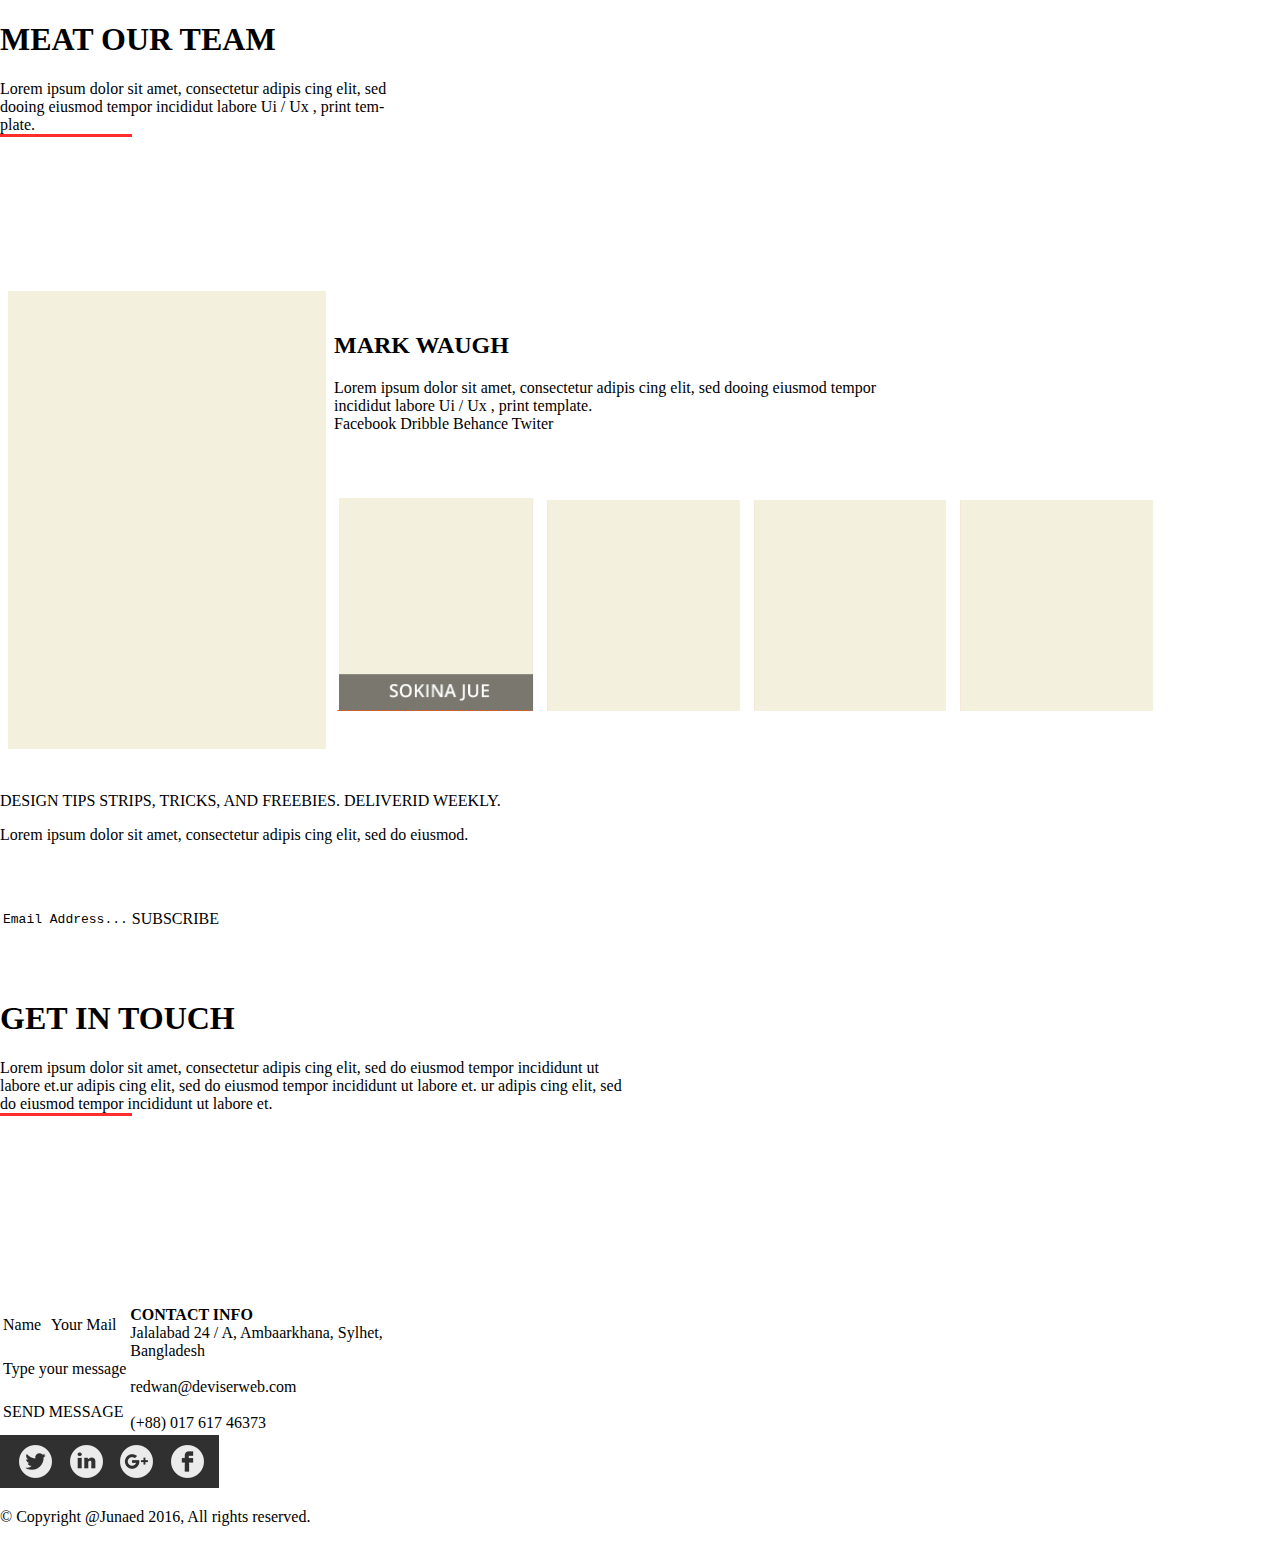
<file: css/index.html>
<!DOCTYPE html>
<html>
<head>
   <meta charset="utf-8">
   <link rel="stylesheet" href="style.css" type="text/css">
    <title>Meet our team</title>
    <h1><nobr>MEAT OUR TEAM</nobr></h1>
	<div class="text">Lorem ipsum dolor sit amet, consectetur adipis cing elit, sed<br> dooing eiusmod tempor incididut labore Ui / Ux , print tem-<br>plate.</div>
</head>    
<body>
    <svg>
        <rect width="132" height="3" class="svg" fill="#ff2d2d"/>
   </svg>
	<table>
		<tr>
			<td rowspan="2"><img  src="img/pr1.png" width="321" height="458" hspace="3" vspace="0" ></td>
			<td colspan="5"><h2>MARK WAUGH</h2>
				<div class="text2">Lorem ipsum dolor sit amet, consectetur adipis cing elit, sed dooing eiusmod tempor<br> incididut labore Ui / Ux , print template.</div>
				<div class="text3">Facebook Dribble Behance Twiter</div>
		</tr>
		<tr>
			<td><img src="img/pr2.png" width="196.8" height="214" hspace="3" vspace="0"</td>
			<td><img src="img/pr3.png" width="196.8" height="214" hspace="3" vspace="0"</td>
			<td><img src="img/pr3.png" width="196.8" height="214" hspace="3" vspace="0"</td>
			<td><img src="img/pr3.png" width="196.8" height="214" hspace="3" vspace="0"</td>
		</tr>
	</table>
	<br><br>
    <div class="ugolkrug">DESIGN TIPS STRIPS, TRICKS, AND FREEBIES. DELIVERID WEEKLY.
        <p class="cit">Lorem ipsum dolor sit amet, consectetur adipis cing elit, sed do eiusmod.</p><br><br>
        <table class="i">
            <tr>
                <td>
                    <div class="pr"><pre>Email Address...</pre></div>
                </td>
                <td>
                    <div class="sb">SUBSCRIBE</div>
                </td>
            </tr>
        </table>
    </div><br><br>
	<h1>GET IN TOUCH</h1>
	<div class="text4">Lorem ipsum dolor sit amet, consectetur adipis cing elit, sed do eiusmod tempor incididunt ut<br> 
	labore et.ur adipis cing elit, sed
	do eiusmod tempor incididunt ut labore et. ur adipis cing elit, sed<br> do eiusmod tempor incididunt ut labore et.</div>
	 <svg>
        <rect width="132" height="3" class="svg" fill="#ff2d2d"/>
   </svg><br><br><br>
	<table>
		<tr>
			<td class="comment-info"><div class="comment">Name</div></td>
			<td class="comment-info"><div class="comment">Your Mail</div></td>
			<td rowspan="3" class="comment-info"><div class="contact-info"><strong>CONTACT INFO</strong>
				<div class="text5">Jalalabad 24 / A, Ambaarkhana, Sylhet,<br> Bangladesh<br><br>redwan@deviserweb.com<br><br>(+88) 017 617 46373</div></div>
			</td>
		</tr>
		<tr>
			<td colspan="2"><div class="message">Type your message</div></td>
			<td></td>
		</tr>
		<tr>
			<td colspan="4"><div class="send">SEND MESSAGE</div></td>
			<td></td>
			<td></td>
		</tr>
	</table>
</body>
	<footer>
		<div class="img">
			<img src="img/footer.png"/>
			
		
		</div>
		<p>© Copyright @Junaed 2016, All rights reserved. </p>
		
	</footer>
</html>
</file>
<file: css/style.css>
﻿body {
	margin: 0 auto;
	max-width: 1579px;
}

.header {
	max-width: 1579px;
	height: 688px;
	background-color: #f6f2f2;
	margin: 0 auto;
	padding-top:29px;
}
.info{
	max-width: 1249px;
	margin: 108px auto 0px auto;
}
.leftinfo{
	float: left;
	max-width: 600px;
}
.rightinfo{
	float: right;
}
.video{
	width: 551px;
	height: 356px;
	background-color: #c2c0b1;
	box-shadow: 0 0 100px 20px rgba(122,122,122,0.5);
}
.play{
	width: 70px;
	height: 70px;
}
.center{
	padding-top:25%;
	text-align: center;
}
.logo{
	width: 588px;
}
.logo h1{
	margin: 0;
	font-family: 'Open Sans', sans-serif;
	font-size: 55px;

	line-height: 1.2;
	letter-spacing: 6px;
	color: #000000;
}
.description{
	margin-top: 36px;
	width:512px;
	opacity: 0.7;
	font-family: 'Open Sans', sans-serif;
	font-size: 16px;
	line-height: 1.75;
	text-align: left;
	color: rgba(0, 0, 0, 0.7);
}
.Contacts{
	margin-top: 58px;
}
.Contact{
	width: 227px;
	color: #ffffff;
	text-decoration: none;
	font-family: 'Open Sans Bold', arial;
	background-color: #ff2d2d;
	font-size: 18px;
	line-height: 1.88;
	letter-spacing: 0.5px;
	border-radius: 5px;
	padding: 23px 63px; 
	outline: none; 
}
.head-menu{
	max-width: 1249px;
	margin: 0 auto;
	background:#000000;
}
.head-menu ul{
	margin: 0 auto;
    display: table;
	list-style: none;
	height: 89px;
}
.head-menu a {
	text-decoration: none;
	background:#000000;
	color:#e0e0e0;
	padding:0px 15px; 
	font-family: 'Open Sans Bold', arial;
	line-height:89px;
	display: block; 
	
}
.head-menu a:hover {
	background:#D43737;
}
.head-menu li {
	float:left; 
}
</file>
